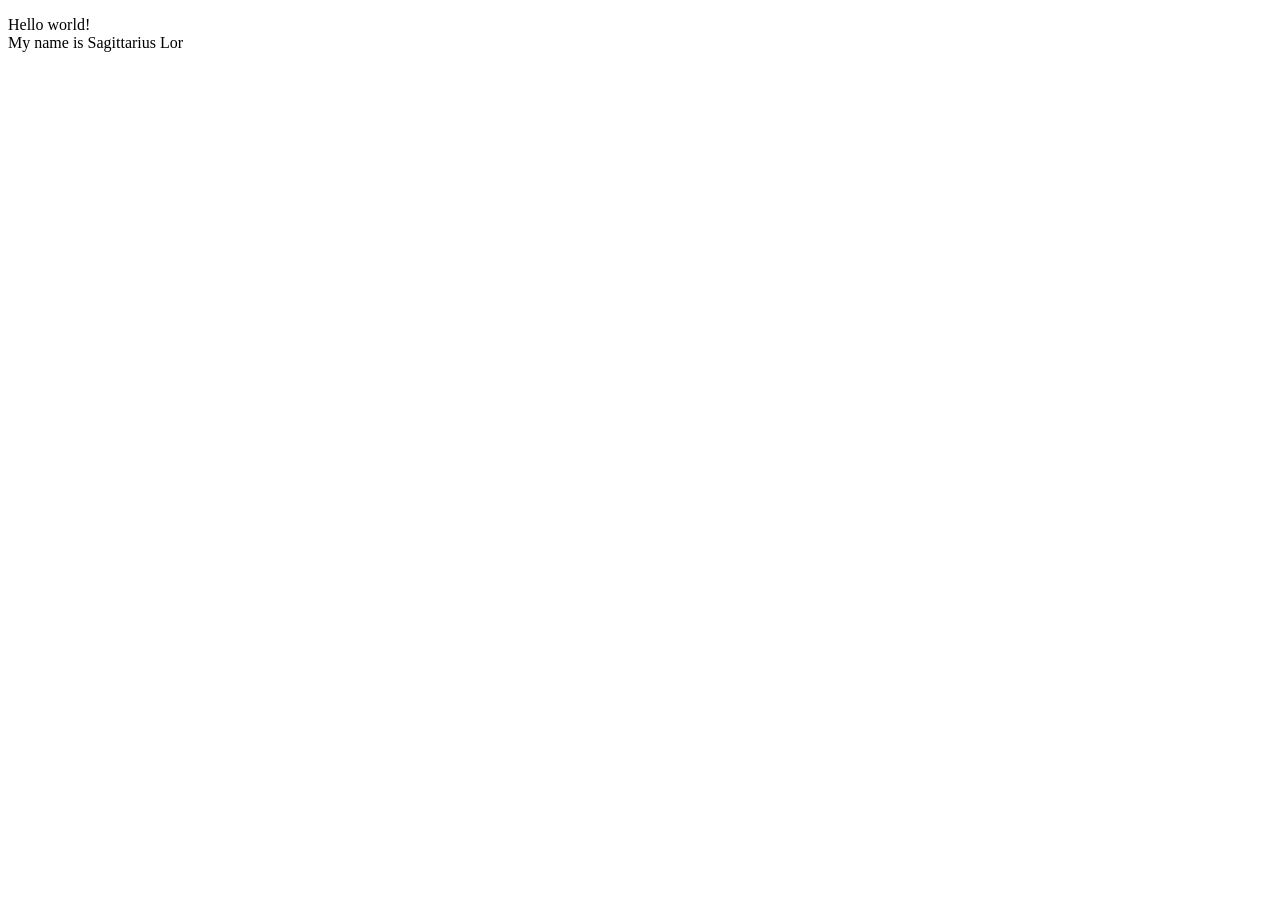
<file: index.html>
<!DOCTYPE html>
<html lang="en">
<meta charset="UTF-8">
<title>Page Title</title>
<meta name="viewport" content="width=device-width,initial-scale=1">
<link rel="stylesheet" href="">
<style>
</style>
<script src=""></script>


	<!--- Code above this line will not be displayed on the browser --> 

	<body>

		<p>
   	 	Hello world!<br>
    	My name is Sagittarius Lor
		</p>

	</body>

</html>
</file>
